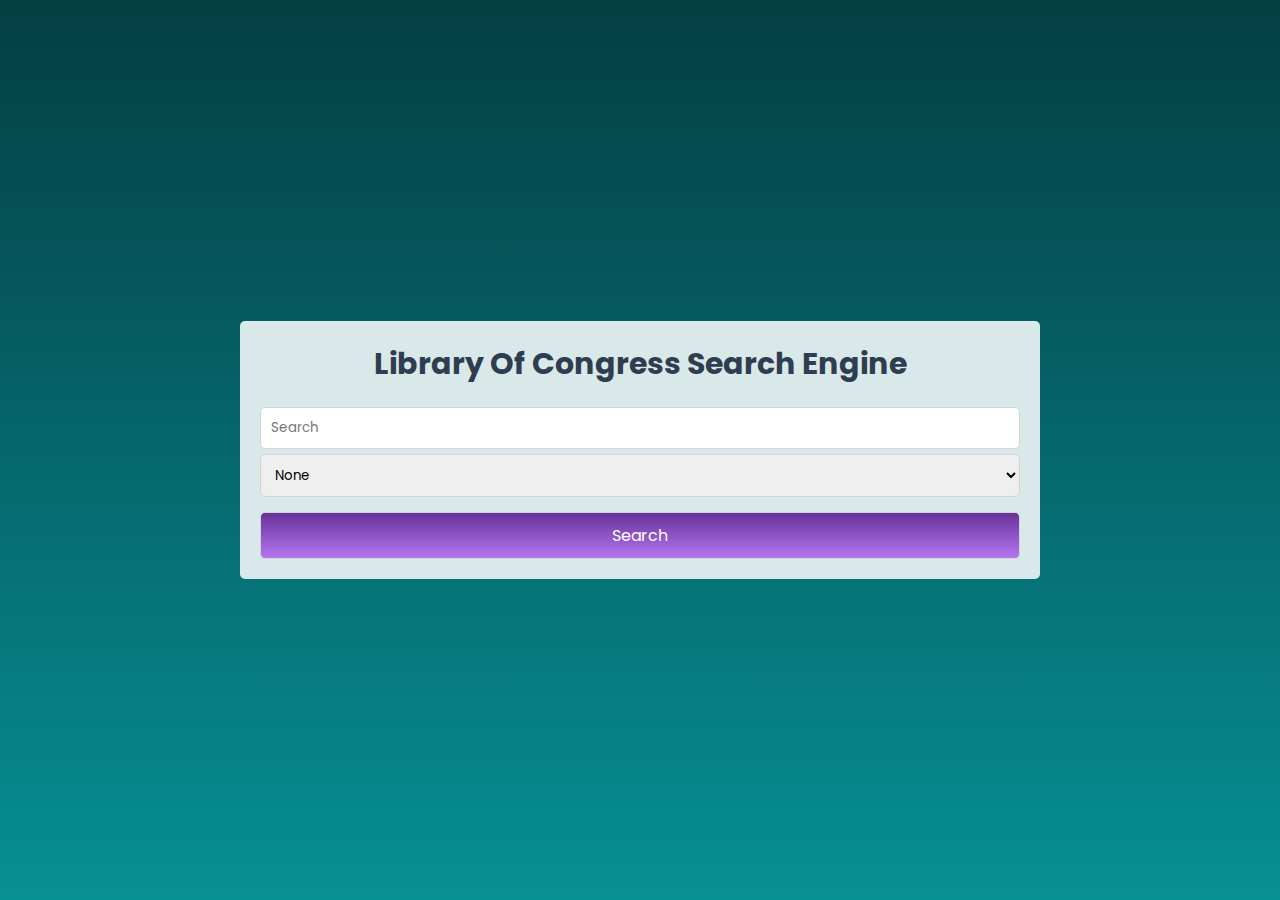
<file: index.html>
<!DOCTYPE html>
<html lang="en">

<head>
    <meta charset="UTF-8">
    <meta http-equiv="X-UA-Compatible" content="IE=edge">
    <meta name="viewport" content="width=device-width, initial-scale=1.0">
    <link rel="stylesheet" href="./css/globals.css">
    <link rel="stylesheet" href="./css/home.css">
    <title>Library of congress search engine</title>
</head>

<body>
    <main class="container">
        <section class="search-section">
            <h2>Library Of Congress Search Engine</h2>
            <form id="searchForm">
                <input type="text" id="searchInput" placeholder="Search">
                <select id="format">
                    <option value="">None</option>
                    <option value="maps">Maps</option>
                    <option value="audio">Audio Recordings</option>
                    <option value="photos">Photos</option>
                    <option value="manuscripts">Manuscripts</option>
                    <option value="newspapers">Newspapers</option>
                    <option value="film-and-videos">Film And Videos</option>
                    <option value="notated-music">Printed Music</option>
                    <option value="websites">Websites</option>
                </select>
                <button type="submit" class="search-btn">Search</button>
            </form>
        </section>
    </main>
    <script src="./js/home.js"></script>
</body>

</html>
</file>
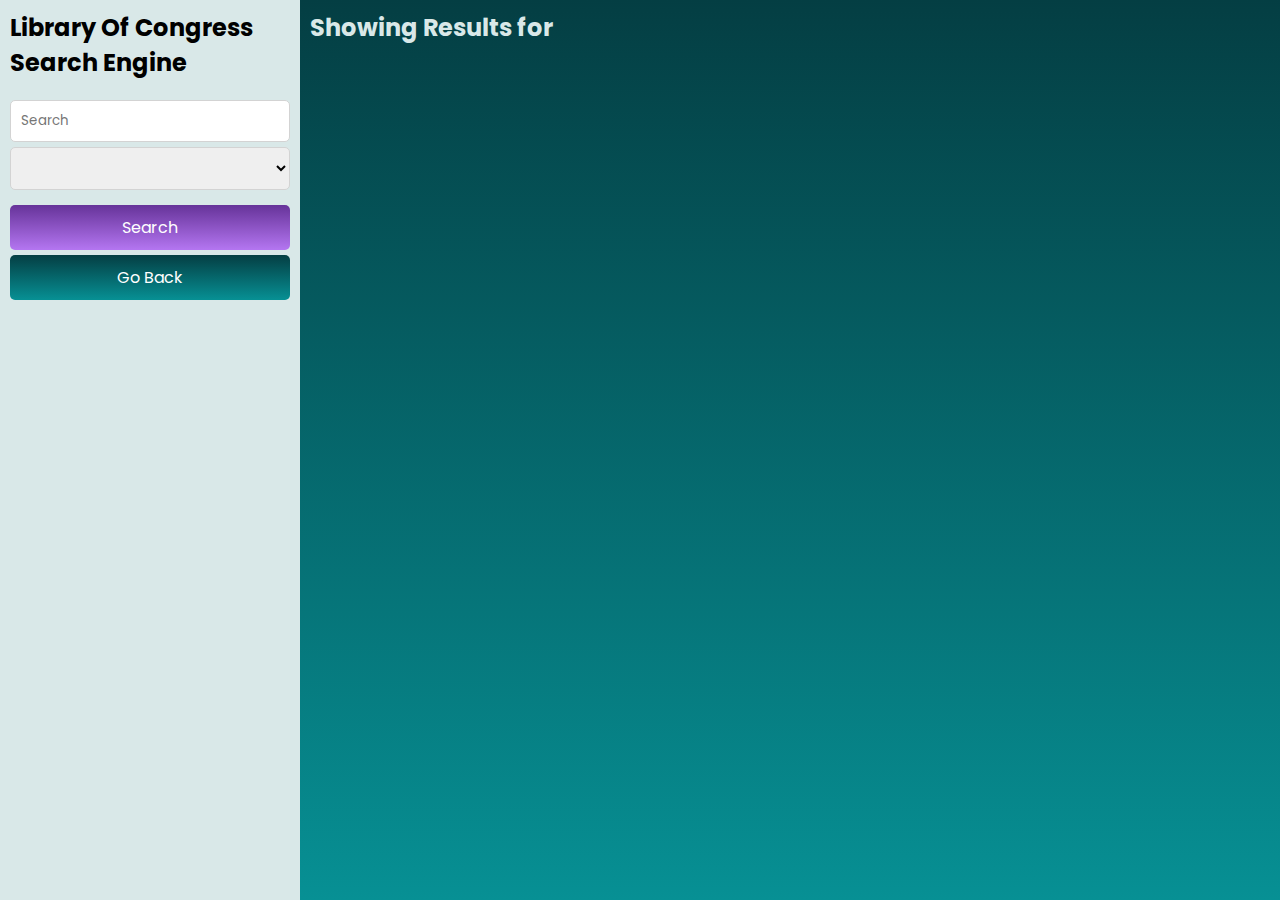
<file: search-results.html>
<!DOCTYPE html>
<html lang="en">

<head>
    <meta charset="UTF-8">
    <meta http-equiv="X-UA-Compatible" content="IE=edge">
    <meta name="viewport" content="width=device-width, initial-scale=1.0">
    <link rel="stylesheet" href="./css/globals.css">
    <link rel="stylesheet" href="./css/results.css">
    <title>Search Results</title>
</head>

<body>
    <main class="container">
        <section class="searchSection">
            <h2>Library Of Congress Search Engine</h2>
            <form id="searchForm">
                <input type="text" id="searchInput" placeholder="Search">
                <select id="format">
                    <option value="">None</option>
                    <option value="maps">Maps</option>
                    <option value="audio">Audio Recordings</option>
                    <option value="photos">Photos</option>
                    <option value="manuscripts">Manuscripts</option>
                    <option value="newspapers">Newspapers</option>
                    <option value="film-and-videos">Film And Videos</option>
                    <option value="notated-music">Printed Music</option>
                    <option value="websites">Websites</option>
                </select>
                <button type="submit" class="search-btn">Search</button>
                <a href="./index.html" class="go-back">Go Back</a>
            </form>
        </section>
        <section class="resultsSection">
            <h2>Showing Results for <span id="resultTitle"></span></h2>
            <div class="result-cards" id="resultCards">
            </div>
        </section>
    </main>
    <script src="./js/results.js"></script>
</body>

</html>
</file>
<file: css/globals.css>
@import url("https://fonts.googleapis.com/css2?family=Poppins:wght@100;200;300;400;500;600;700;800;900&display=swap");

* {
  padding: 0;
  margin: 0;
  box-sizing: border-box;
  font-family: "Poppins", sans-serif;
}
</file>
<file: css/home.css>
.container {
  min-height: 100vh;
  display: flex;
  justify-content: center;
  align-items: center;
  background: linear-gradient(#043e43, #079094);
}

.search-section {
  max-width: 800px;
  text-align: center;
  width: 100%;
  margin: 0 auto;
  background: #d9e8e8;
  padding: 20px;
  border-radius: 5px;
}

.search-section h2 {
  color: #2e3e50;
  font-size: 30px;
}

#searchForm {
  margin-top: 20px;
  display: flex;
  flex-direction: column;
  gap: 5px;
}

#searchForm :where(input, select, button) {
  padding: 10px;
  border: 1px solid lightgray;
  border-radius: 5px;
}

#searchForm button {
  background: linear-gradient(#663399, #b476f1);
  color: white;
  cursor: pointer;
  font-size: 16px;
  margin-top: 10px;
}
</file>
<file: css/results.css>
.container {
  display: flex;
}

.searchSection {
  max-width: 300px;
  width: 100%;
  padding: 10px;
  background: #d9e8e8;
  min-height: 100vh;
}

#searchForm {
  margin-top: 20px;
  display: flex;
  flex-direction: column;
  gap: 5px;
}

#searchForm :where(input, select, button) {
  padding: 10px;
  border: 1px solid lightgray;
  border-radius: 5px;
}

#searchForm button {
  background: linear-gradient(#663399, #b476f1);
  color: white;
  cursor: pointer;
  font-size: 16px;
  margin-top: 10px;
  border: none;
}

.go-back {
  padding: 10px;
  display: block;
  text-decoration: none;
  background: linear-gradient(#043e43, #079094);
  color: white;
  text-align: center;
  border-radius: 5px;
}

.resultsSection {
  padding: 10px;
  width: 100%;
  color: #d9e8e8;
  background: linear-gradient(#043e43, #079094);
}

.result-cards {
  margin-top: 20px;
}

.card {
  background: #d9e8e8;
  color: black;
  padding: 10px;
  border-radius: 5px;
  margin: 10px 0;
}

.card h3 {
  font-size: 28px;
  font-weight: normal;
  margin-bottom: 10px;
}

.card p {
  margin: 5px 0;
}

.card small {
  background: #9c0404;
  color: white;
  padding: 5px;
  display: inline-block;
  border-radius: 5px;
}

.card a {
  padding: 8px 12px;
  display: inline-block;
  margin-top: 10px;
  background: #031b36;
  color: #d9e8e8;
  border-radius: 5px;
  font-size: 15px;
  text-decoration: none;
}
</file>
